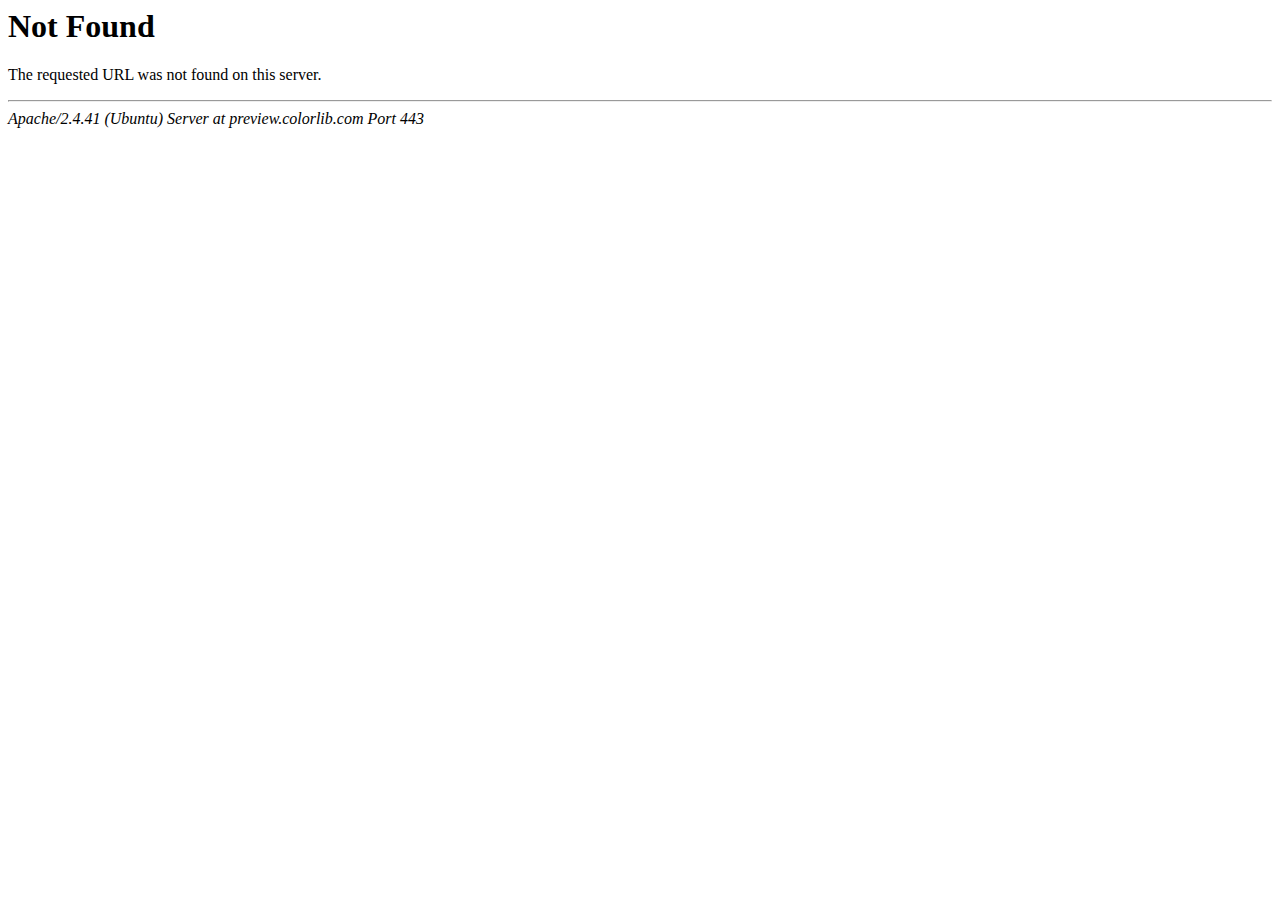
<file: industries.html>
<!DOCTYPE HTML PUBLIC "-//IETF//DTD HTML 2.0//EN">
<html><head>
<title>404 Not Found</title>
</head><body>
<h1>Not Found</h1>
<p>The requested URL was not found on this server.</p>
<hr>
<address>Apache/2.4.41 (Ubuntu) Server at preview.colorlib.com Port 443</address>
</body></html>
</file>
